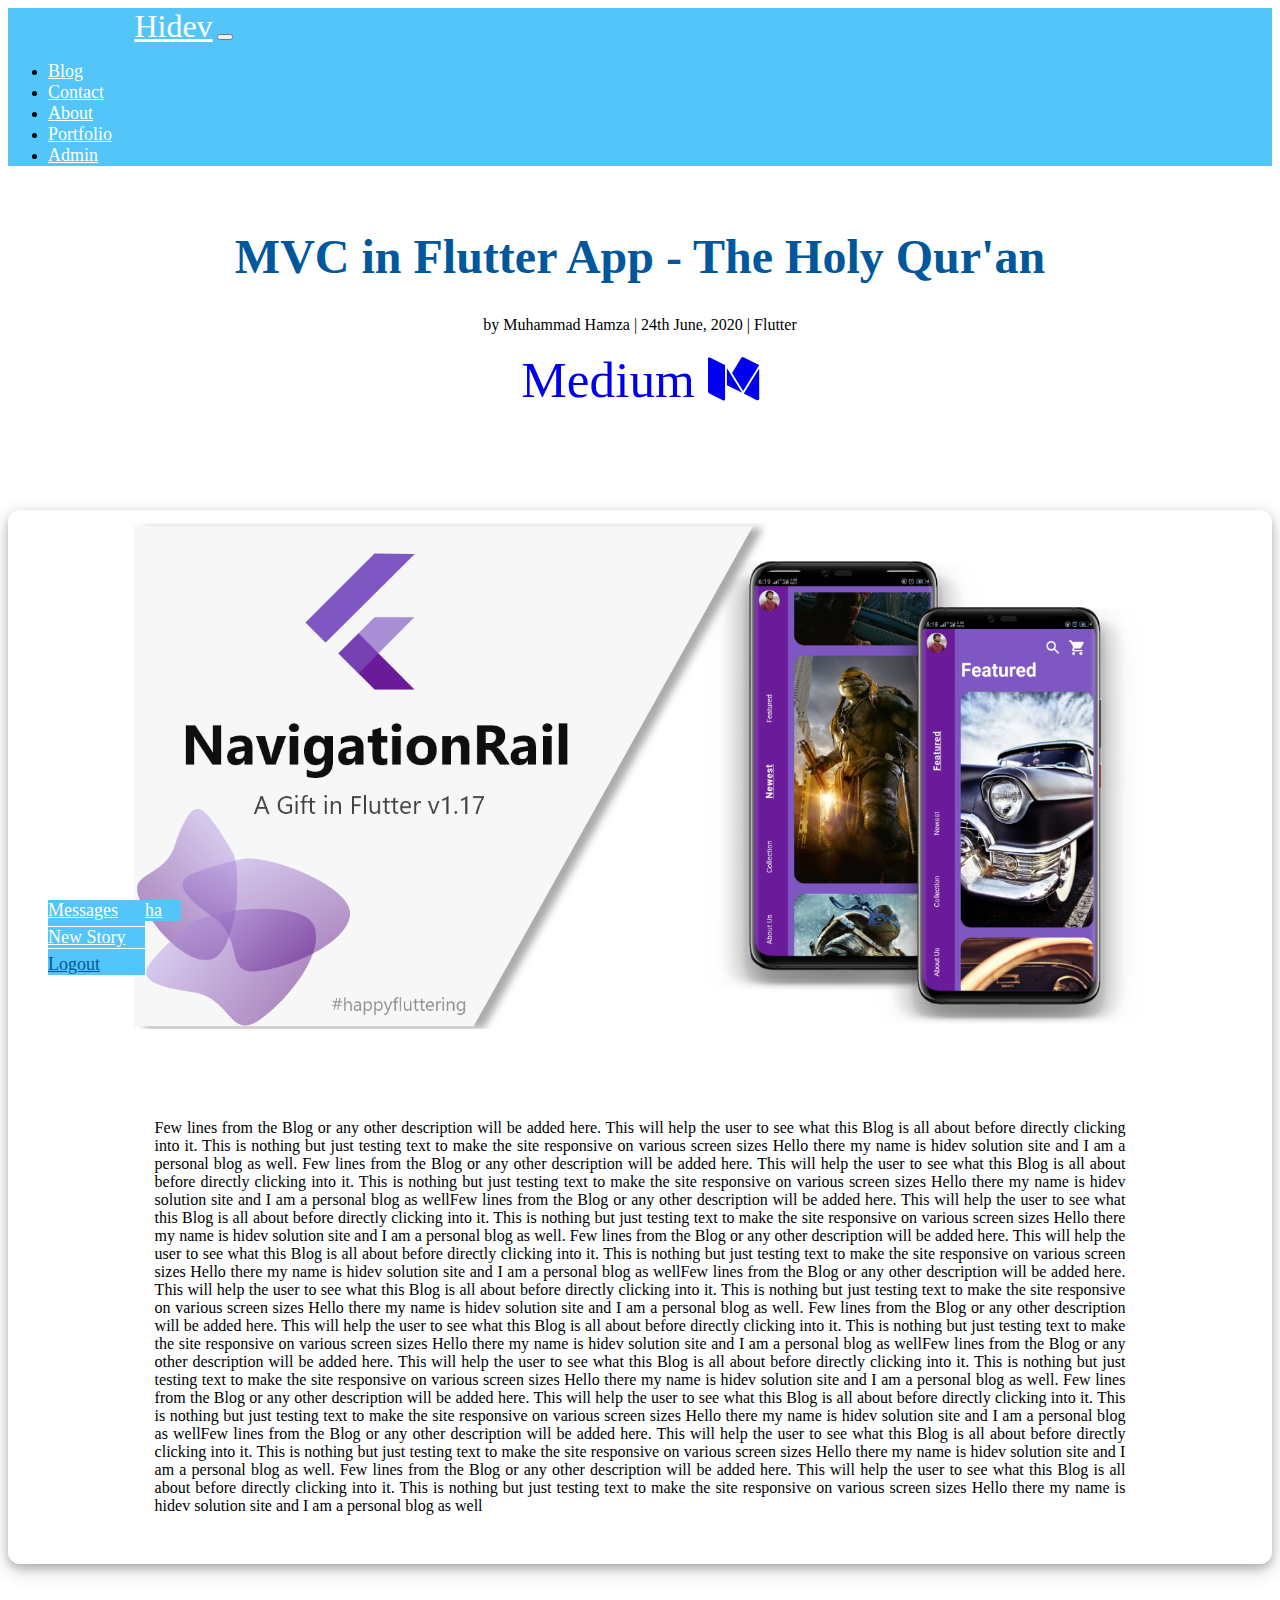
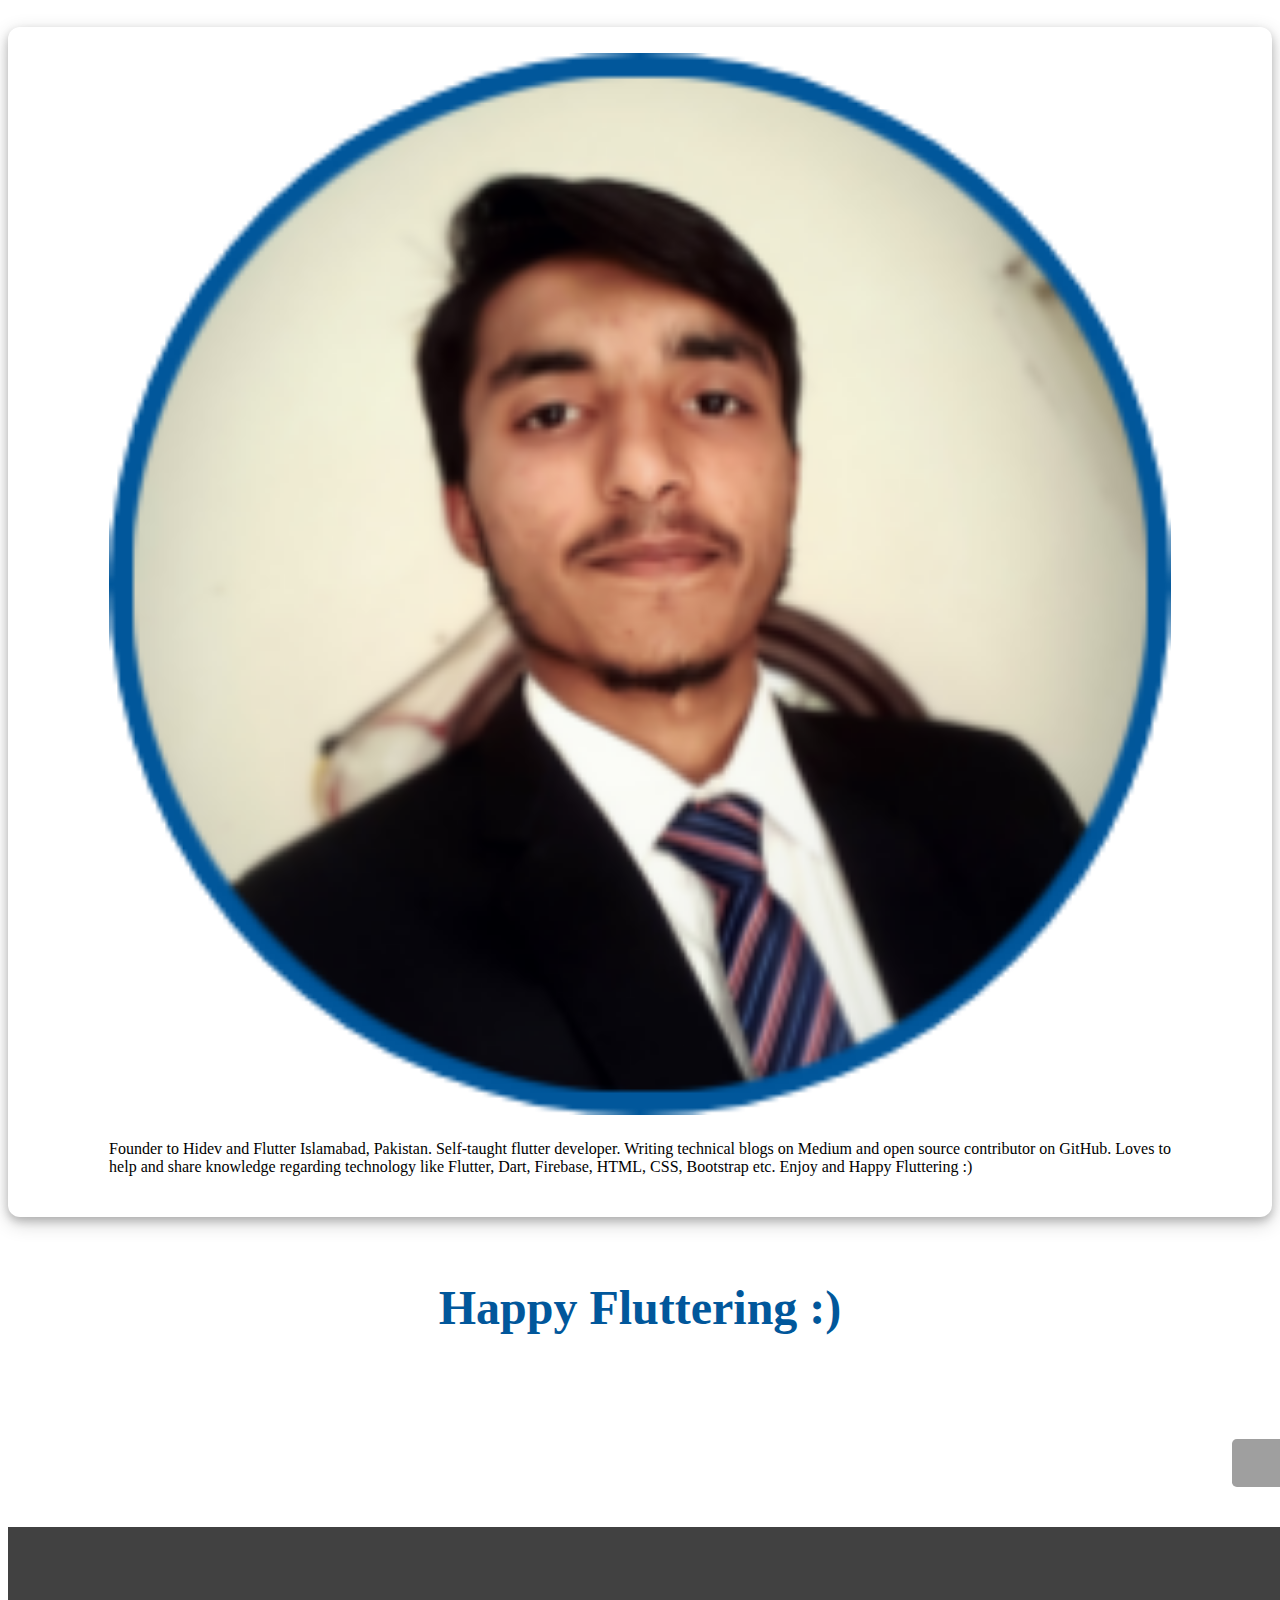
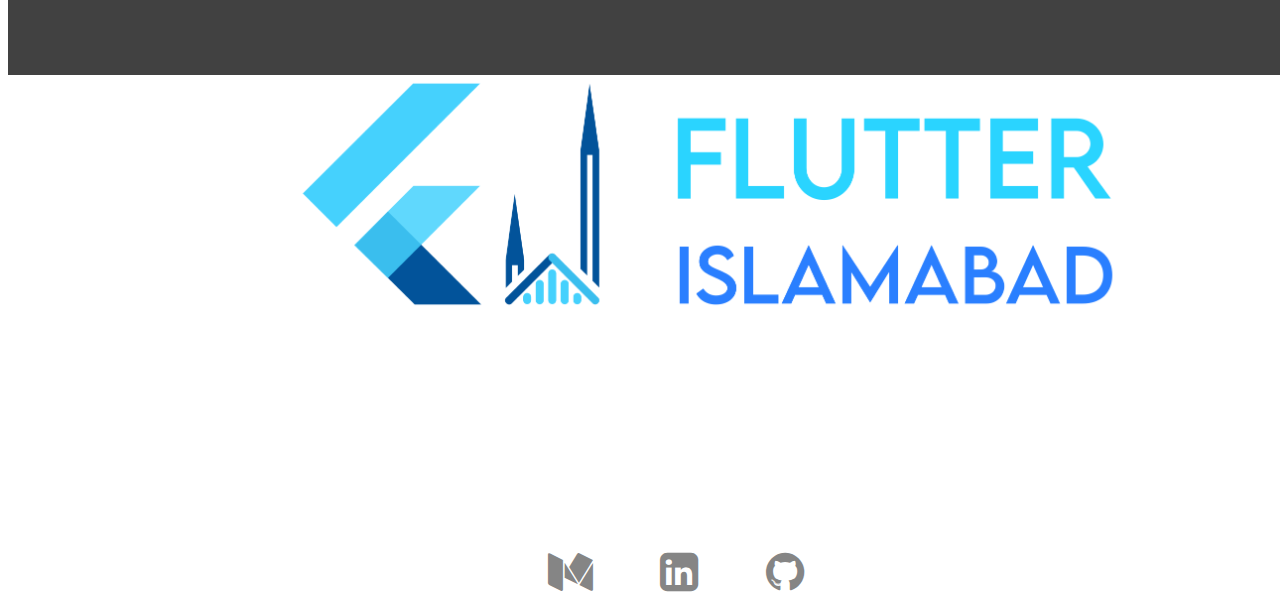
<file: blogPost.html>
<!DOCTYPE html>
<html>

<head>
    <!-- For Mobile responsiveness -->
    <meta charset="utf-8">
    <meta name="viewport" content="width=device-width, initial-scale=1, shrink-to-fit=no">

    <!-- Bootstrap CSS -->
    <link rel="stylesheet" href="https://stackpath.bootstrapcdn.com/bootstrap/4.5.0/css/bootstrap.min.css"
        integrity="sha384-9aIt2nRpC12Uk9gS9baDl411NQApFmC26EwAOH8WgZl5MYYxFfc+NcPb1dKGj7Sk" crossorigin="anonymous">

    <title>Make Beautiful Apps - Hidev</title>
    <link rel="stylesheet" href="index.css">
    <link rel="stylesheet" href="blogPost.css">
    <link rel="icon" href="images/hidevIcon.png" type="image/icon type">

    <!-- Media Query Files -->
    <link rel="stylesheet" href="blogPostMQ/992px_Onwards.css">

    <!-- For Footer Styling -->
    <link rel="stylesheet" href="indexMQ/576px_XS.css">
    <link rel="stylesheet" href="indexMQ/992px_1200px_L.css">
    <link rel="stylesheet" href="indexMQ/1200px_XL.css">

    <!-- Bootstrap Scripts -->
    <script src="https://code.jquery.com/jquery-3.5.1.slim.min.js"
        integrity="sha384-DfXdz2htPH0lsSSs5nCTpuj/zy4C+OGpamoFVy38MVBnE+IbbVYUew+OrCXaRkfj"
        crossorigin="anonymous"></script>
    <script src="https://cdn.jsdelivr.net/npm/popper.js@1.16.0/dist/umd/popper.min.js"
        integrity="sha384-Q6E9RHvbIyZFJoft+2mJbHaEWldlvI9IOYy5n3zV9zzTtmI3UksdQRVvoxMfooAo"
        crossorigin="anonymous"></script>
    <script src="https://stackpath.bootstrapcdn.com/bootstrap/4.5.0/js/bootstrap.min.js"
        integrity="sha384-OgVRvuATP1z7JjHLkuOU7Xw704+h835Lr+6QL9UvYjZE3Ipu6Tp75j7Bh/kR0JKI"
        crossorigin="anonymous"></script>

    <!-- Other scripts -->
    <script src="https://cdnjs.cloudflare.com/ajax/libs/twitter-bootstrap/3.3.7/js/bootstrap.min.js"></script>
    <script src="https://cdnjs.cloudflare.com/ajax/libs/jquery/3.1.0/jquery.min.js"></script>
    <script src="http://code.jquery.com/jquery-3.3.1.min.js"></script>


    <!-- For Scroll on Top Icon -->
    <link rel="stylesheet" href="https://use.fontawesome.com/releases/v5.7.2/css/all.css"
        integrity="sha384-fnmOCqbTlWIlj8LyTjo7mOUStjsKC4pOpQbqyi7RrhN7udi9RwhKkMHpvLbHG9Sr" crossorigin="anonymous">

    <!-- For 'fa' font awesome -->
    <link rel="stylesheet" href="https://cdnjs.cloudflare.com/ajax/libs/font-awesome/4.7.0/css/font-awesome.min.css">
</head>

<body>
    <nav id="navBar" class="navbar navbar-expand-sm navbar-light myNavBar">
        <a href="index.html" class="navbar-brand">Hidev</a>
        <button class="navbar-toggler" data-toggle="collapse" data-target="#navbarMenu">
            <span class="navbar-toggler-icon"></span>
        </button>
        <div class="collapse navbar-collapse" id="navbarMenu">
            <ul class="navbar-nav ml-auto">
                <li class="nav-item">
                    <a href="index.html" class="nav-link">Blog</a>
                </li>
                <li class="nav-item">
                    <a href="contact.html" class="nav-link">Contact</a>
                </li>
                <li class="nav-item">
                    <a href="about.html" class="nav-link">About</a>
                </li>
                <li class="nav-item">
                    <a href="#" class="dropdown-toggle nav-link" role="button" data-toggle="dropdown"
                        aria-haspopup="true" aria-expanded="false">Portfolio</a>

                    <div aria-labelledby="dropdownMenuLink" class="dropdown-menu dropdown-menu-right"
                        aria-labelledby="dropdownMenuLink">
                        <a id="nameLink" class="dropdown-item" href="https://github.com/m-hamzashakeel">Hamza</a>
                        <a id="nameLink" class="dropdown-item" href="https://talhafarooq.artstation.com/">Talha</a>
                    </div>
                </li>
                <li class="nav-item">
                    <a href="#" class="dropdown-toggle nav-link" role="button" data-toggle="dropdown"
                        aria-haspopup="true" aria-expanded="false">Admin</a>

                    <div aria-labelledby="dropdownMenuLink" class="dropdown-menu dropdown-menu-right"
                        aria-labelledby="dropdownMenuLink">
                        <a id="nameLink" class="dropdown-item" href="message.html">Messages</a>
                        <div style="border-top: 1px white solid; margin-top: 5%;"></div>
                        <a id="nameLink" class="dropdown-item" href="newStory.html">New Story</a>
                        <div style="border-top: 1px white solid; margin-bottom: 5%;"></div>
                        <a id="logOutLink" class="dropdown-item" href="admin.html">Logout</a>
                    </div>
                </li>
            </ul>
        </div>
    </nav>

    <header class="container-fluid blogTitle">
        <h1 id="blogHeading">MVC in Flutter App - The Holy Qur'an</h1>
        <p>by Muhammad Hamza | 24th June, 2020 | Flutter</p>
        <a id="blogMedium" href="https://itnext.io/mvc-in-flutter-app-the-holy-quran-app-c0fd8ae31d67">Medium <i
                class="fa fa-medium" aria-hidden="true"></i> </a>
    </header>

    <div class="container-fluid">
        <div class="row">
            <div class="col-1 col-sm-1 col-md-1 col-lg-1 col-xl-2"></div>
            <div class="blogText col-10 col-sm-10 col-md-10 col-lg-10 col-xl-8">
                <div class="image col-12 col-sm-12 col-md-12 col-lg-12 col-xl-12">
                    <img id="postImg" src="images/NavigationRail.png">
                </div>
                <div class="text">
                    <p>Few lines from the Blog or any other description will be
                        added here. This will help the user to see what this Blog
                        is all about before directly clicking into it. This is nothing but just
                        testing text to make the site responsive on various screen sizes
                        Hello there my name is hidev solution site and I am a personal blog
                        as well. Few lines from the Blog or any other description will be
                        added here. This will help the user to see what this Blog
                        is all about before directly clicking into it. This is nothing but just
                        testing text to make the site responsive on various screen sizes
                        Hello there my name is hidev solution site and I am a personal blog
                        as wellFew lines from the Blog or any other description will be
                        added here. This will help the user to see what this Blog
                        is all about before directly clicking into it. This is nothing but just
                        testing text to make the site responsive on various screen sizes
                        Hello there my name is hidev solution site and I am a personal blog
                        as well. Few lines from the Blog or any other description will be
                        added here. This will help the user to see what this Blog
                        is all about before directly clicking into it. This is nothing but just
                        testing text to make the site responsive on various screen sizes
                        Hello there my name is hidev solution site and I am a personal blog
                        as wellFew lines from the Blog or any other description will be
                        added here. This will help the user to see what this Blog
                        is all about before directly clicking into it. This is nothing but just
                        testing text to make the site responsive on various screen sizes
                        Hello there my name is hidev solution site and I am a personal blog
                        as well. Few lines from the Blog or any other description will be
                        added here. This will help the user to see what this Blog
                        is all about before directly clicking into it. This is nothing but just
                        testing text to make the site responsive on various screen sizes
                        Hello there my name is hidev solution site and I am a personal blog
                        as wellFew lines from the Blog or any other description will be
                        added here. This will help the user to see what this Blog
                        is all about before directly clicking into it. This is nothing but just
                        testing text to make the site responsive on various screen sizes
                        Hello there my name is hidev solution site and I am a personal blog
                        as well. Few lines from the Blog or any other description will be
                        added here. This will help the user to see what this Blog
                        is all about before directly clicking into it. This is nothing but just
                        testing text to make the site responsive on various screen sizes
                        Hello there my name is hidev solution site and I am a personal blog
                        as wellFew lines from the Blog or any other description will be
                        added here. This will help the user to see what this Blog
                        is all about before directly clicking into it. This is nothing but just
                        testing text to make the site responsive on various screen sizes
                        Hello there my name is hidev solution site and I am a personal blog
                        as well. Few lines from the Blog or any other description will be
                        added here. This will help the user to see what this Blog
                        is all about before directly clicking into it. This is nothing but just
                        testing text to make the site responsive on various screen sizes
                        Hello there my name is hidev solution site and I am a personal blog
                        as well</p>
                </div>
            </div>
        </div>

        <div class="row">
            <div class="col-1 col-sm-1 col-md-1 col-lg-1 col-xl-2"></div>
            <div class="authorInfo col-10 col-sm-10 col-md-10 col-lg-10 col-xl-8">
                <div class="row">
                    <div class="col-4 col-sm-4 col-md-4 col-lg-5"></div>
                    <div class="authorImg col-4 col-sm-4 col-md-3 col-lg-2">
                        <img id="authorImg" src="images/myPic.png">
                    </div>

                </div>
                <div class="authorAbout col-12 col-sm-12 col-md-12">
                    <p>Founder to Hidev and Flutter
                        Islamabad,
                        Pakistan. Self-taught flutter developer. Writing
                        technical blogs on Medium and open source contributor on GitHub. Loves to help and share
                        knowledge regarding technology like Flutter, Dart, Firebase, HTML, CSS, Bootstrap etc.
                        Enjoy and Happy Fluttering :)</p>
                </div>
            </div>
        </div>
    </div>

    <div class="cheers">
        <h1 id="blogHeading">
            Happy Fluttering :)
        </h1>
    </div>



    <footer class="container-fluid footerContainer">
        <div class="row">

            <div class="col-4 col-sm-3 col-md-3 col-lg-2 col-xl-2 FlutterIslamabadPakistan">
                <a style="text-decoration: none;" target="_blank" href="https://facebook.com/FlutterIslamabadPakistan">
                    <img id="flutterICTImage" src="images/flutterIsl.png">
                </a>
            </div>
            <div class="copyrightDiv col-8 col-sm-5 col-md-5 col-lg-6" style="text-align: center;">
                <p id="copyright">&copy;Hidev | Muhammad Hamza | 2020</p>
            </div>
            <div class="headerLinks col-10 col-sm-4 col-md-4 col-lg-4">
                <a id="headLink" target="_blank" href="https://medium.com/@hamza.6.shakeel">
                    <i id="footerIcon" class="fa fa-medium" aria-hidden="true"></i>
                </a>
                <a id="headLink" target="_blank" href="https://www.linkedin.com/in/m-hamzashakeel/">

                    <i id="footerIcon" class="fa fa-linkedin-square" aria-hidden="true"></i>
                </a>
                <a id="headLink" target="_blank" href="https://github.com/m-hamzashakeel">
                    <i id="footerIcon" class="fa fa-github" aria-hidden="true"></i>
                </a>
            </div>

            <div id="up" class="up">
                <i class="fas fa-chevron-up"></i>
            </div>

        </div>
    </footer>

    <script src="https://ajax.googleapis.com/ajax/libs/jquery/3.3.1/jquery.min.js"></script>
    <script type="text/javascript" src="script.js"></script>
</body>

</html>
</file>
<file: index.css>
.myNavBar {
    background-color: rgb(84, 197, 248);
}

.myNavBar .navbar-brand, .myNavBar .navbar-text {
    color: white;
    margin-left: 10%;
    font-size: 32px;
    font-family: 'Kalam', cursive;
}

.navbar-brand:hover {
    color: rgb(1, 87, 155) !important;
}

nav .navbar-nav li a {
    color: rgb(255, 255, 255) !important;
    font-size: 18px;
    margin-right: 1.5vw;
}

.navbar-light .nav-item > .nav-link.active {
    color: rgb(1, 87, 155) !important;
}

nav .navbar-nav li a:active, nav .navbar-nav li a:hover {
    color: rgb(1, 87, 155) !important;
}

#logOutLink {
    color: rgb(1, 87, 155) !important;
}

.dropdown-menu {
    position: absolute;
    top: 100%;
    background-color: rgb(84, 197, 248);
}

.blogHeadingContainer {
    border-left: 0.2rem rgb(1, 87, 155) solid;
    margin-left: 8%;
    padding-left: 1%;
}

#blogHeading {
    color: rgb(1, 87, 155) !important;
    font-weight: bold;
    font-size: 200%;
}

.blogs {
    margin-top: 7%;
}

.post {
    background-color: white;
    padding: 10px;
    border-radius: 20px;
    height: 60%;
    padding-bottom: 10%;
}

div.post {
    box-shadow: 0 4px 8px 0 rgba(0, 0, 0, 0.2), 0 6px 20px 0 rgba(0, 0, 0, 0.19);
}

#readMoreBtn {
    border-radius: 20px;
    padding: 2px;
    width: 100%;
    height: 8%;
    font-size: 130%;
    color: rgb(1, 87, 155) !important;
    background-color: white;
    border-color: rgb(84, 197, 248);
}

#readMoreBtn:hover {
    color: white !important;
    border-color: rgb(84, 197, 248);
    background-color: rgb(84, 197, 248);
}

.footerContainer {
    background-color: rgb(65, 65, 65);
    margin-top: 10rem;
    height: 15%;
    position: absolute;
    padding-top: 1%;
}

#flutterICTImage {
    height: auto;
    width: 80%;
}

#copyright {
    color: white;
    margin-top: 5%;
}

#footerIcon {
    color: rgb(133, 133, 133);
    font-size: 220%;
}

.headerLinks {
    text-align: center;
}

#headLink {
    text-decoration: none;
    margin-left: 5%;
}

.fa, .fas {
    font-weight: 900;
}

.fa, .far, .fas {
    font-family: "Font Awesome 5 Free";
}

.imgDiv {
    top: 10%;
}

#postText {
    text-align: justify;
    font-size: 150%;
}

#postedBy {
    font-size: 100%;
}

#postTopic {
    font-size: 220%;
}

.up {
    position: absolute;
    width: 3rem;
    height: 3rem;
    background-color: rgba(0, 0, 0, 0.377);
    top: -5.5rem;
    right: 0rem;
    border-top-left-radius: 10%;
    border-bottom-left-radius: 10%;
    display: flex;
    animation: pulse 2s infinite;
    cursor: pointer;
}

.up i {
    color: rgb(255, 255, 255);
    font-size: 1rem;
    margin: auto;
}

@keyframes pulse {
    0% {
        box-shadow: 0 0 0 0 rgba(65, 136, 132, 0.99);
    }
    100% {
        box-shadow: 0 0 0 1rem rgba(65, 136, 132, 0);
    }
}
</file>
<file: blogPost.css>
#blogHeading {
    font-size: 4vw;
}

.blogTitle {
    margin-top: 5%;
    text-align: center;
}

#postImg {
    height: auto;
    width: 100%;
}

#blogMedium {
    font-size: 4vw;
    text-decoration: none;
}

#blogMedium:hover {
    color: black;
}

.blogText {
    padding: 1%;
    margin-top: 8%;
    text-align: center;
    border-radius: 12px;
    box-shadow: 0 4px 8px 0 rgba(0, 0, 0, 0.2), 0 6px 20px 0 rgba(0, 0, 0, 0.19);
}

.image {
    text-align: center;
}

.text {
    margin-top: 5%;
    padding: 2%;
    text-align: justify;
}

.authorInfo {
    padding: 2%;
    margin-top: 5%;
    text-align: center;
    border-radius: 12px;
    box-shadow: 0 4px 8px 0 rgba(0, 0, 0, 0.2), 0 6px 20px 0 rgba(0, 0, 0, 0.19);
}

.authorAbout {
    margin-top: 2%;
    text-align: justify;
}

.authorImg {
    text-align: center;
}

#authorImg {
    height: auto;
    width: 100%;
}

.cheers {
    text-align: center;
    margin-top: 5%;
}
</file>
<file: blogPostMQ/992px_Onwards.css>
@media only screen and (min-width: 992px) {
    .blogText {
        padding-left: 10%;
        padding-right: 10%;
    }
    .authorInfo {
        padding-left: 8%;
        padding-right: 8%;
    }
}
</file>
<file: indexMQ/576px_XS.css>
@media only screen and (max-width: 390px) {
    .post {
        height: 100rem;
    }

    #flutterICTImage {
        height: auto;
        width: 100%;
    }
}
</file>
<file: indexMQ/992px_1200px_L.css>
@media only screen and (min-width: 993px) {
    #postText {
        font-size: 100%;
    }

    #readMoreBtn {
        height: 20%;
    }

    #footerIcon {
        font-size: 250%;
    }
}

@media only screen and (min-width: 576px) {
    #footerIcon {
        margin-top: 1%;
    }
}
</file>
<file: indexMQ/1200px_XL.css>
@media only screen and (min-width: 1200px) {
    .post {
        padding-bottom: 5%;
    }
    #readMoreBtn {
        width: 40%;
        height: 13.5%;
    }
    #blogHeading {
        font-size: 300%;
    }
    #flutterICTImage {
        margin-left: 20%;
        height: auto;
        width: 70%;
    }
    .headerLinks {
        margin-top: 1%;
    }
    #copyright {
        margin-top: 4%;
    }
    #footerIcon {
        font-size: 280%;
    }
    .imgDiv {
        margin-top: 10%;
    }
}
</file>
